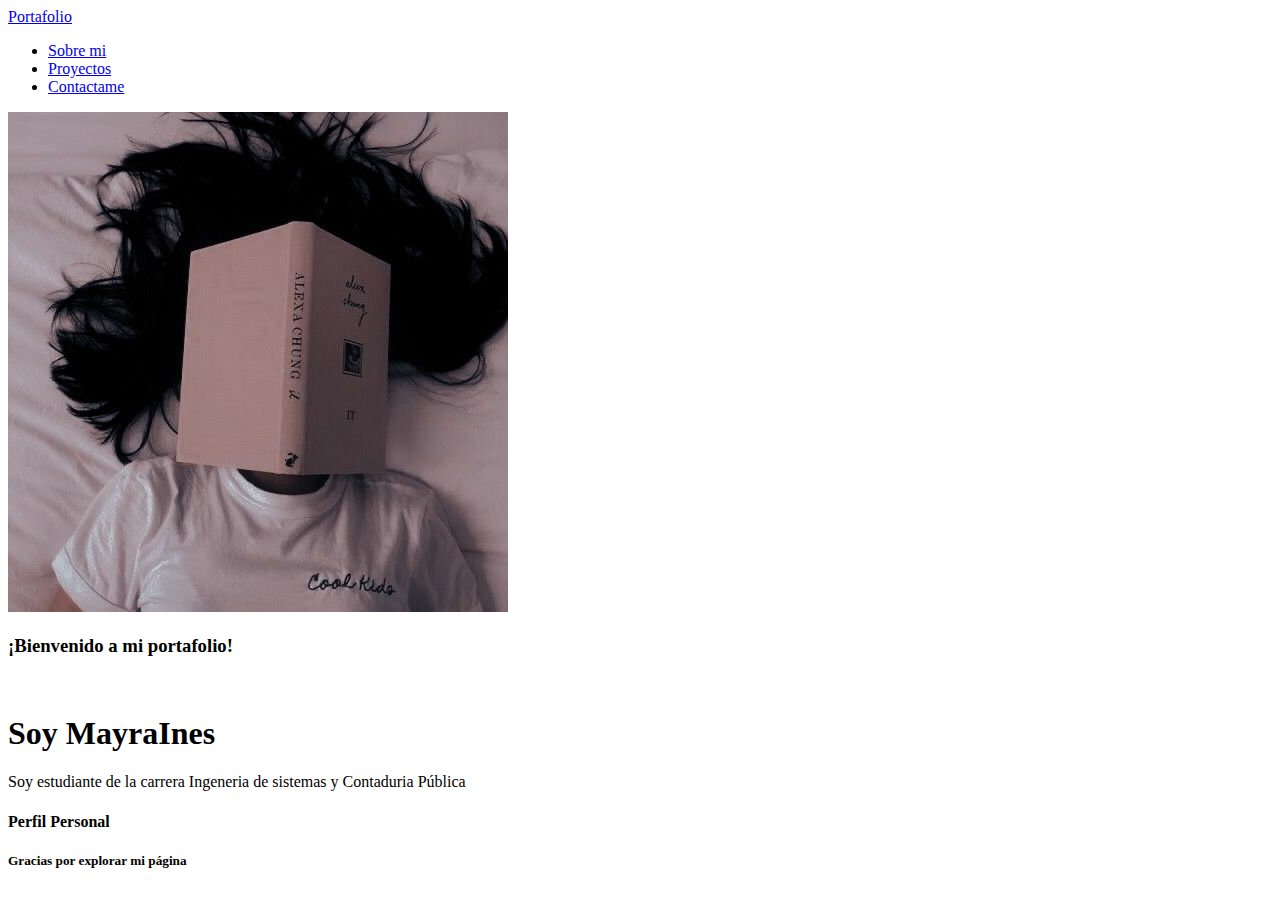
<file: newprortafolio/index.html>
<!DOCTYPE html>
<html lang="en">
<head>
    <meta charset="UTF-8">
    <meta name="viewport" content="width=device-width, initial-scale=1.0">
    <title>PORTAFOLIO</title>
    <link rel="stylesheet" href="style.css">
    <link rel="preconnect" href="https://fonts.googleapis.com">
    <link rel="preconnect" href="https://fonts.gstatic.com" crossorigin>
    <link href="https://fonts.googleapis.com/css2?family=Raleway:ital@1&display=swap" rel="stylesheet"> 
</head>
<body>  
    <header>
        <a href="#" class="logo">Porta<span>folio</span></a>
        <ul class="navbar">
            <li><a href="sobre.html">Sobre mi</a></li>
            <li><a href="proyect.html">Proyectos</a></li>
            <li><a href="contacts.html">Contactame</a></li>
        </ul>
    </header>
    <section class="incio">
        <div class="inicio-txt">
            <img src="photo.jfif" alt="imagen" class="img-inicio">
            <h3>¡Bienvenido a mi portafolio!</h3>
            <br>
            <h1>Soy Mayra<span>Ines</span></h1>
            <p> Soy estudiante de la carrera Ingeneria de sistemas y Contaduria Pública</p>
            </div>
    </section>
    <footer class="footer"> 
        <div class="footer-content">
          <h4>Perfil Personal</h4>
          <h5>Gracias por explorar mi página</h5>
        </div>
        <div class="sotial-networks">
          <i class="fab fa-instagram"></i>
          <i class="fab fa-linkedin"></i>
          <i class="fab fa-twitter-square"></i>
        </div>
      </footer>
</body>

</html>
</file>
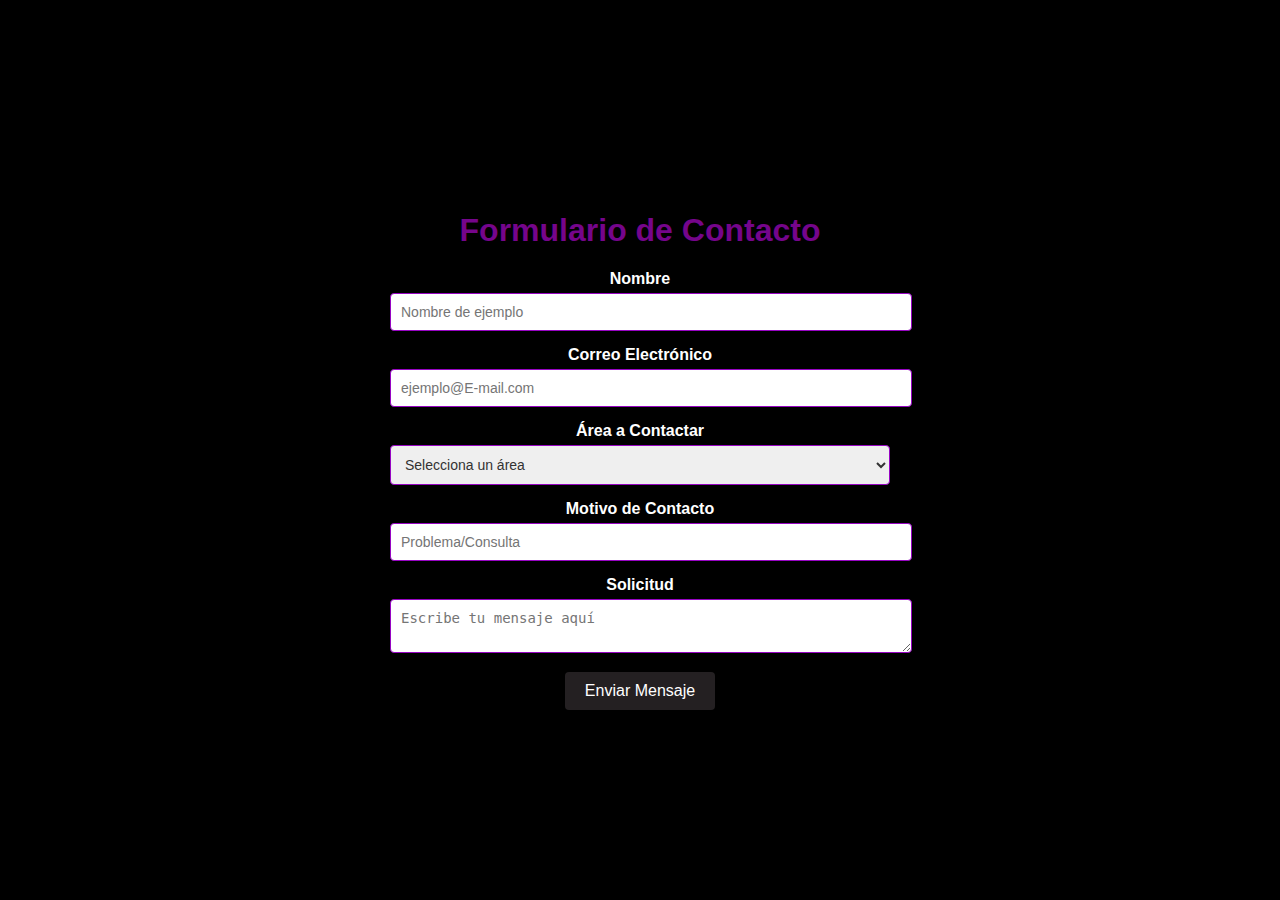
<file: contacto.html>
<!DOCTYPE html>
<html lang="en">
<head>
    <meta charset="UTF-8">
    <meta name="viewport" content="width=device-width, initial-scale=1.0">
    <title>Formulario de Contacto</title>
    <style>
        body {
            font-family: Arial, sans-serif;
            background-color: black;
            color: #75058b;
            margin: 0;
            padding: 0;
            display: flex;
            justify-content: center;
            align-items: center;
            min-height: 100vh;
        }
        
        .container {
            background-color: black;
            border-radius: 8px;
            padding: 20px;
            box-shadow: 0 2px 4px rgba(0, 0, 0, 0.1);
            width: 80%;
            max-width: 500px;
            text-align: center;
        }
        
        .elem-group {
            margin-bottom: 15px;
        }
        
        label {
            display: block;
            font-weight: bold;
            color: white;
            margin-bottom: 5px;
        }
        
        input[type="text"],
        input[type="email"],
        select,
        textarea {
            width: 100%;
            padding: 10px;
            border: 1px solid #9605c2;
            border-radius: 4px;
            font-size: 14px;
            color: #333;
        }
        
        button[type="submit"] {
            background-color: #242022;
            color: #fff;
            border: none;
            border-radius: 4px;
            padding: 10px 20px;
            cursor: pointer;
            font-size: 16px;
        }
        
        button[type="submit"]:hover {
            background-color: #75058b;
        }
    </style>
</head>
<body>
    <div class="container">
        <h1>Formulario de Contacto</h1>
        <form action="contact.php" method="post">
            <div class="elem-group">
                <label for="name">Nombre</label>
                <input type="text" id="name" name="visitor_name" placeholder="Nombre de ejemplo" pattern="[A-Za-z\s]{3,20}" required>
            </div>
            <div class="elem-group">
                <label for="E-mail">Correo Electrónico</label>
                <input type="email" id="E-mail" name="visitor_E-mail" placeholder="ejemplo@E-mail.com" required>
            </div>
            <div class="elem-group">
                <label for="department-selection">Área a Contactar</label>
                <select id="department-selection" name="concerned_department" required>
                    <option value="">Selecciona un área</option>
                    <option value="billing">Facturación</option>
                    <option value="marketing">Marketing</option>
                    <option value="technical support">Servicio al Cliente</option>
                </select>
            </div>
            <div class="elem-group">
                <label for="title">Motivo de Contacto</label>
                <input type="text" id="title" name="E-mail_title" required placeholder="Problema/Consulta" pattern="[A-Za-z0-9\s]{8,60}">
            </div>
            <div class="elem-group">
                <label for="message">Solicitud</label>
                <textarea id="message" name="visitor_message" placeholder="Escribe tu mensaje aquí" required></textarea>
            </div>
            <button type="submit">Enviar Mensaje</button>
        </form>
    </div>
</body>
</html>
</file>
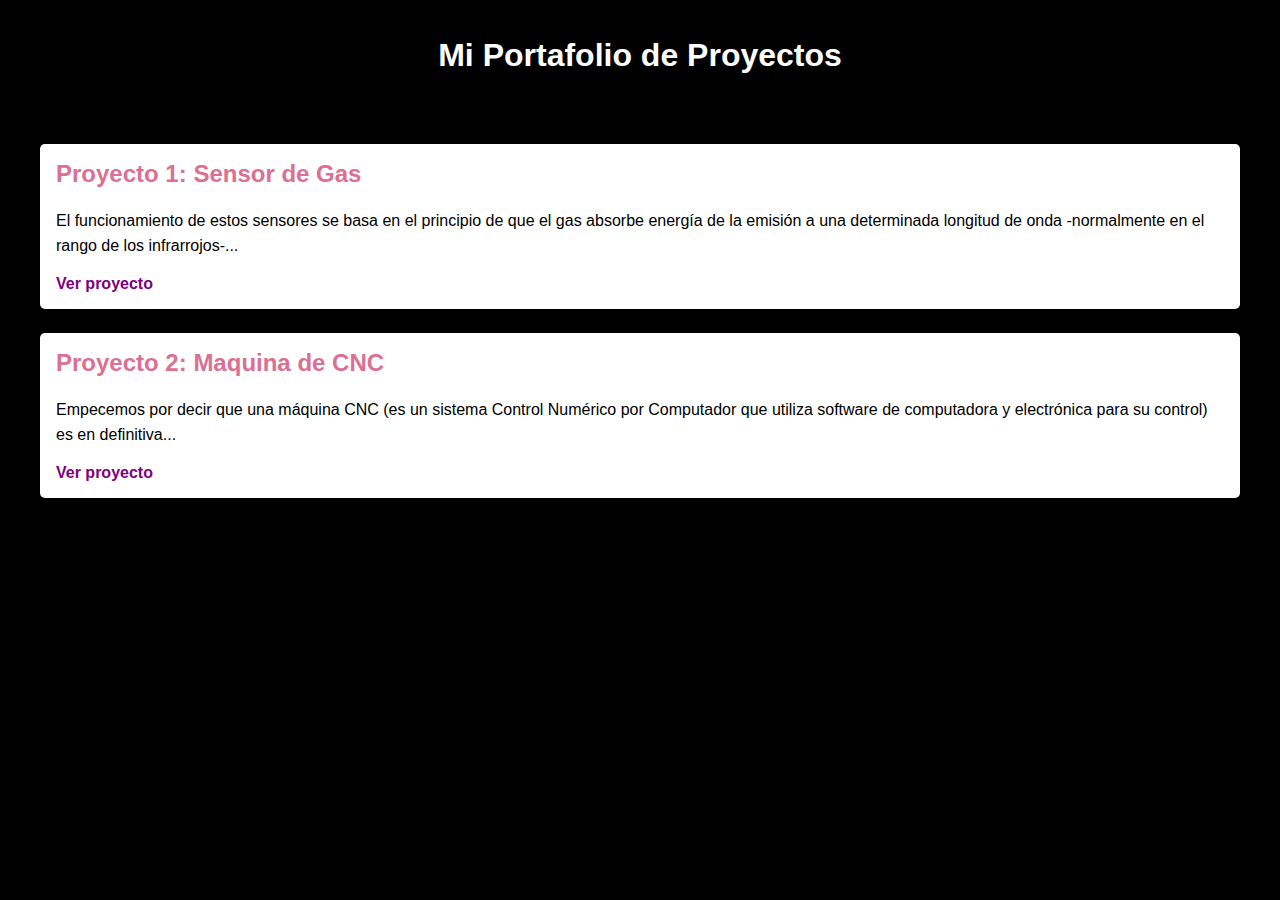
<file: estudio.html>
<!DOCTYPE html>
<html lang="en">
<head>
    <meta charset="UTF-8">
    <meta name="viewport" content="width=device-width, initial-scale=1.0">
    <title>Mi Portafolio</title>
    <style>
        body {
            font-family: Arial, sans-serif;
            background-color: black;
            margin: 0;
            padding: 0;
        }
        header {
            background-color: black;
            color: white;
            text-align: center;
            padding: 1em;
        }
        .container {
            max-width: 1200px;
            margin: auto;
            padding: 2em;
        }
        .project {
            background-color: #fff;
            padding: 1em;
            border-radius: 5px;
            box-shadow: 0 2px 4px rgba(0, 0, 0, 0.1);
            margin-bottom: 1.5em;
        }
        .project h2 {
            color: palevioletred;
            margin-top: 0;
        }
        .project p {
            line-height: 1.6;
        }
        .project a {
            color: purple;
            text-decoration: none;
            font-weight: bold;
        }
    </style>
</head>
<body>
    <header>
        <h1 style="color: #fff;">Mi Portafolio de Proyectos</h1>
    </header>
    <div class="container">
        <div class="project">
            <h2>Proyecto 1: Sensor de Gas</h2>
            <p>El funcionamiento de estos sensores se basa en el principio de que el gas absorbe energía de la emisión a una determinada longitud de onda -normalmente en el rango de los infrarrojos-...</p>
            <a href="proyecto1.html">Ver proyecto</a>
        </div>
        <div class="project">
            <h2>Proyecto 2: Maquina de CNC</h2>
            <p>Empecemos por decir que una máquina CNC (es un sistema Control Numérico por Computador que utiliza software de computadora y electrónica para su control) es en definitiva...</p>
            <a href="proyecto2.html">Ver proyecto</a>
        </div>
    </div>
</body>
</html>
</file>
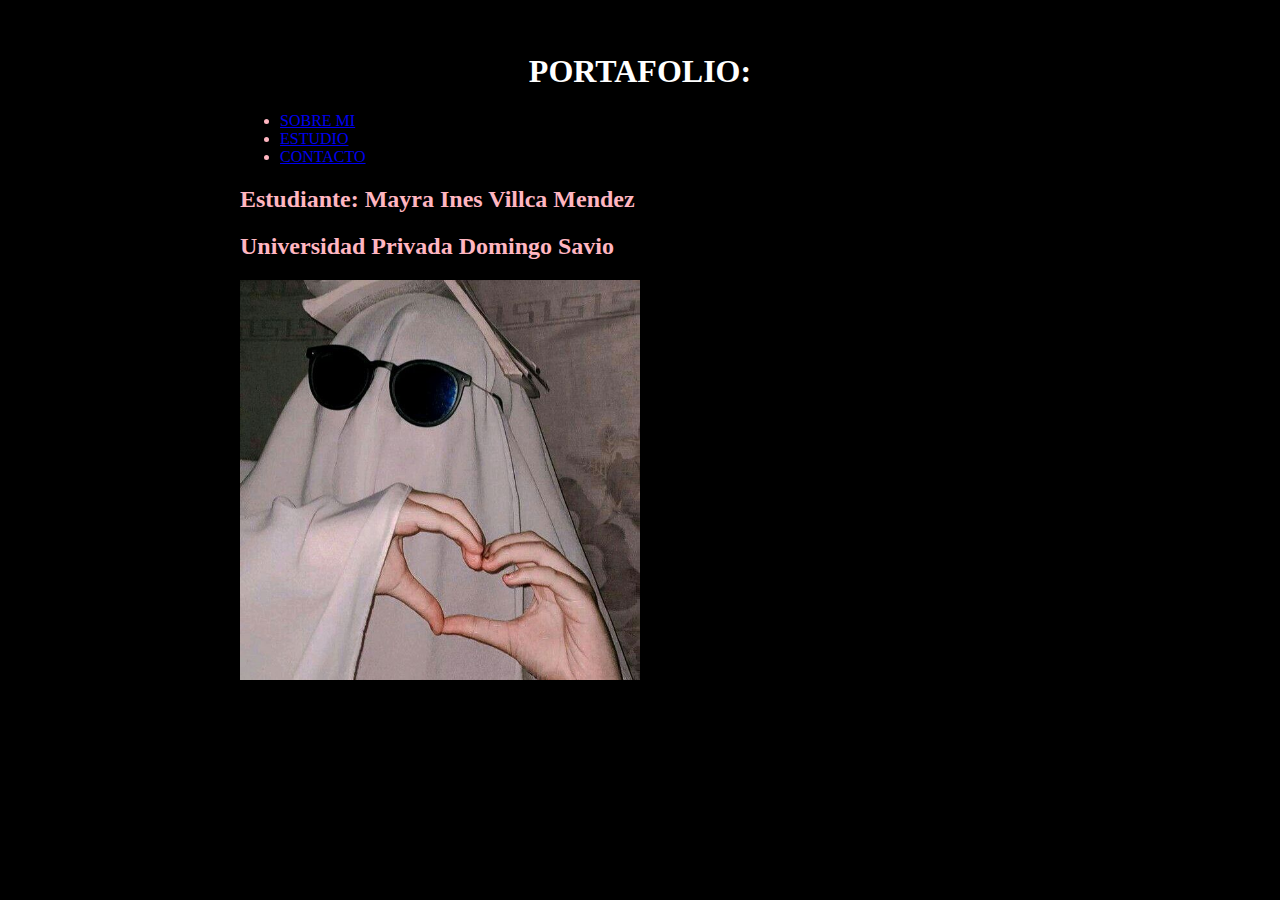
<file: portafolione.html>
<!DOCTYPE html>
<html lang="en">
    <head>
        <meta charset="UTF-8">
        <meta name="viewport" content="width=device-width, initial-scale=1.0">
        <title>Portafolio</title>
        <style> 
            .menu{
                text-align: right;
            }
            body{
                background-color:black;
                text-align: left;
                color: lightpink;
                max-width: 800px;
                margin: auto;
                background-color: black;
                padding: 2em;
                border-radius: 5px;
                box-shadow: 0 2px 4px rgba(0, 0, 0, 0.1);
            }
            h1{
                color: white;
                text-align: center;
            }  
            
        </style>
    </head> 
    <div id="menu">
        <h1>PORTAFOLIO:</h1>
        <ul>
            <li><a href="sobremi.html">SOBRE MI</a></li>
            <li><a href="estudio.html">ESTUDIO </a></li>
            <li><a href="contacto.html">CONTACTO </a></li>
        </ul>
    </div> 
    <div> </div>      
    <body>
        <h2>Estudiante: Mayra Ines Villca Mendez</h2>
        <h2>Universidad Privada Domingo Savio</h2> 
        <img src="src/img/perfil.jpg" width="400px" height="400px">  
    </body>
</html>
</file>
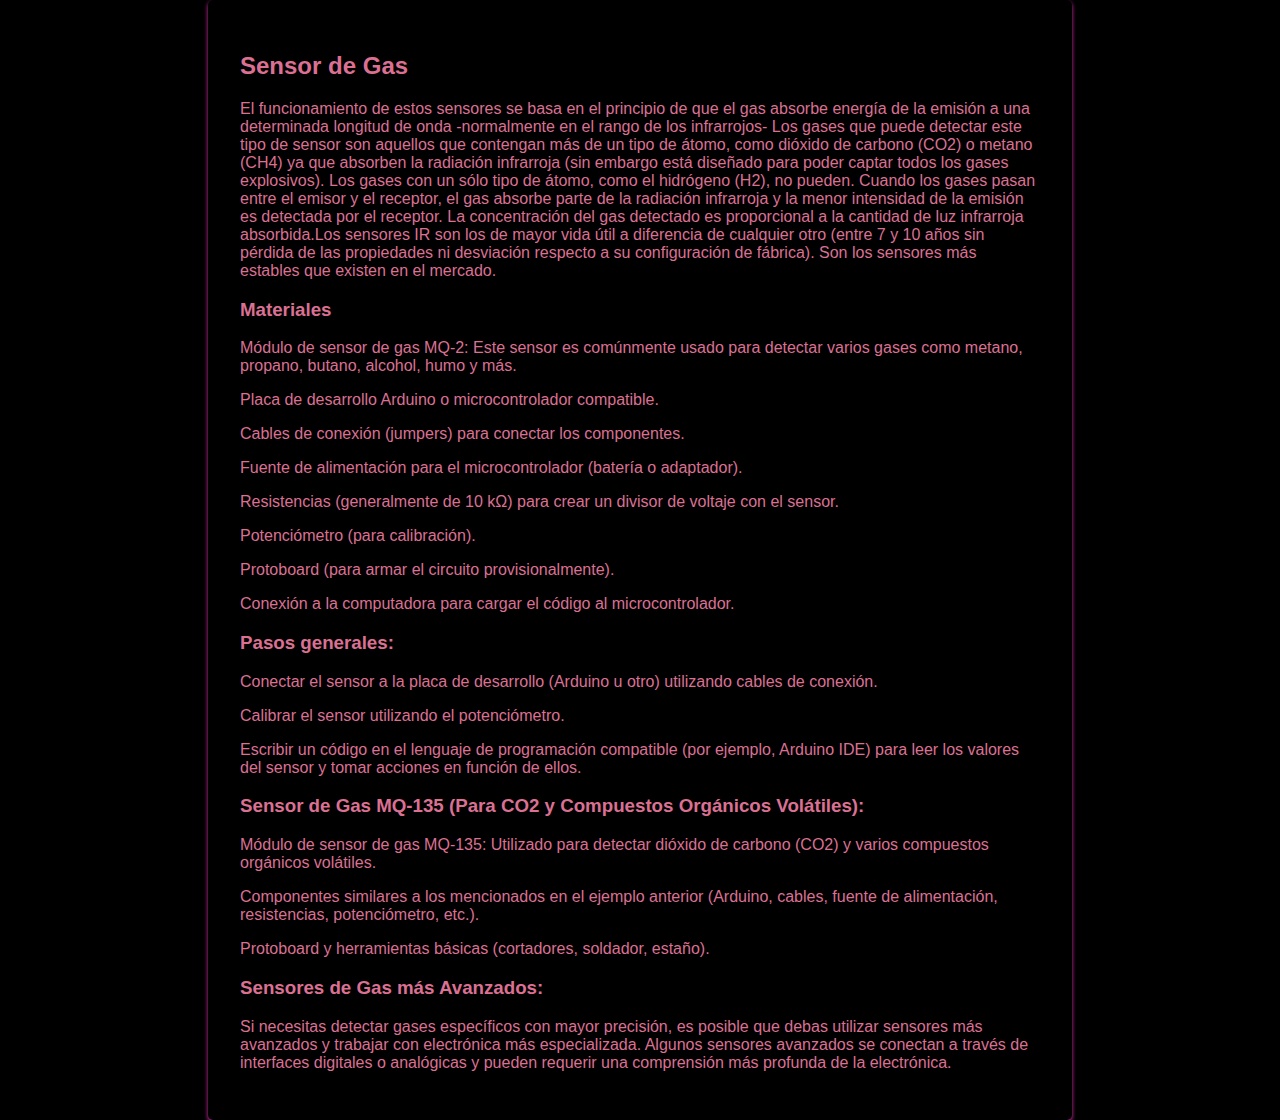
<file: proyecto1.html>
<!DOCTYPE html>
<html lang="en">
<head>
    <meta charset="UTF-8">
    <meta name="viewport" content="width=device-width, initial-scale=1.0">
    <title>Mi Proyecto</title>
    <style>
        body {
            font-family: Arial, sans-serif;
            background-color: black;
            color: palevioletred;
            margin: 0;
            padding: 0;
        }
        .project {
            max-width: 800px;
            margin: auto;
            padding: 2em;
            border-radius: 5px;
            box-shadow: 0 2px 4px rgb(219, 45, 167);
        }
    </style>
</head>
<body>
    <div class="project">
        <h2>Sensor de Gas</h2>
        <p>El funcionamiento de estos sensores se basa en el principio de que el gas absorbe energía de la emisión a una determinada longitud de onda -normalmente en el rango de los infrarrojos- Los gases que puede detectar este tipo de sensor son aquellos que contengan más de un tipo de átomo, como dióxido de carbono (CO2) o metano (CH4) ya que absorben la radiación infrarroja (sin embargo está diseñado para poder captar todos los gases explosivos). Los gases con un sólo tipo de átomo, como el hidrógeno (H2), no pueden. Cuando los gases pasan entre el emisor y el receptor, el gas absorbe parte de la radiación infrarroja y la menor intensidad de la emisión es detectada por el receptor. La concentración del gas detectado es proporcional a la cantidad de luz infrarroja absorbida.Los sensores IR son los de mayor vida útil a diferencia de cualquier otro (entre 7 y 10 años sin pérdida de las propiedades ni desviación respecto a su configuración de fábrica). Son los sensores más estables que existen en el mercado.</p>
        <h3>Materiales</h3>
         <p>Módulo de sensor de gas MQ-2: Este sensor es comúnmente usado para detectar varios gases como metano, propano, butano, alcohol, humo y más.</p>
         <p>Placa de desarrollo Arduino o microcontrolador compatible.</p>
         <p>Cables de conexión (jumpers) para conectar los componentes.</p>
         <p>Fuente de alimentación para el microcontrolador (batería o adaptador).</p>
         <p>Resistencias (generalmente de 10 kΩ) para crear un divisor de voltaje con el sensor.</p>
         <p>Potenciómetro (para calibración).</p>
         <p>Protoboard (para armar el circuito provisionalmente).</p>
         <p>Conexión a la computadora para cargar el código al microcontrolador.</p>
         <h3>Pasos generales:</h3>
         <p>Conectar el sensor a la placa de desarrollo (Arduino u otro) utilizando cables de conexión.</p>
         <p>Calibrar el sensor utilizando el potenciómetro.</p>
         <p>Escribir un código en el lenguaje de programación compatible (por ejemplo, Arduino IDE) para leer los valores del sensor y tomar acciones en función de ellos.</p>
         <h3>Sensor de Gas MQ-135 (Para CO2 y Compuestos Orgánicos Volátiles):</h3>
         <p>Módulo de sensor de gas MQ-135: Utilizado para detectar dióxido de carbono (CO2) y varios compuestos orgánicos volátiles.</p>
         <p>Componentes similares a los mencionados en el ejemplo anterior (Arduino, cables, fuente de alimentación, resistencias, potenciómetro, etc.).</p>
         <p>Protoboard y herramientas básicas (cortadores, soldador, estaño).</p>
         <h3>Sensores de Gas más Avanzados:</h3>
        <P>Si necesitas detectar gases específicos con mayor precisión, es posible que debas utilizar sensores más avanzados y trabajar con electrónica más especializada. Algunos sensores avanzados se conectan a través de interfaces digitales o analógicas y pueden requerir una comprensión más profunda de la electrónica.</P>
        <p></p>
        <p></p>
    </div>
</body>
</html>
</file>
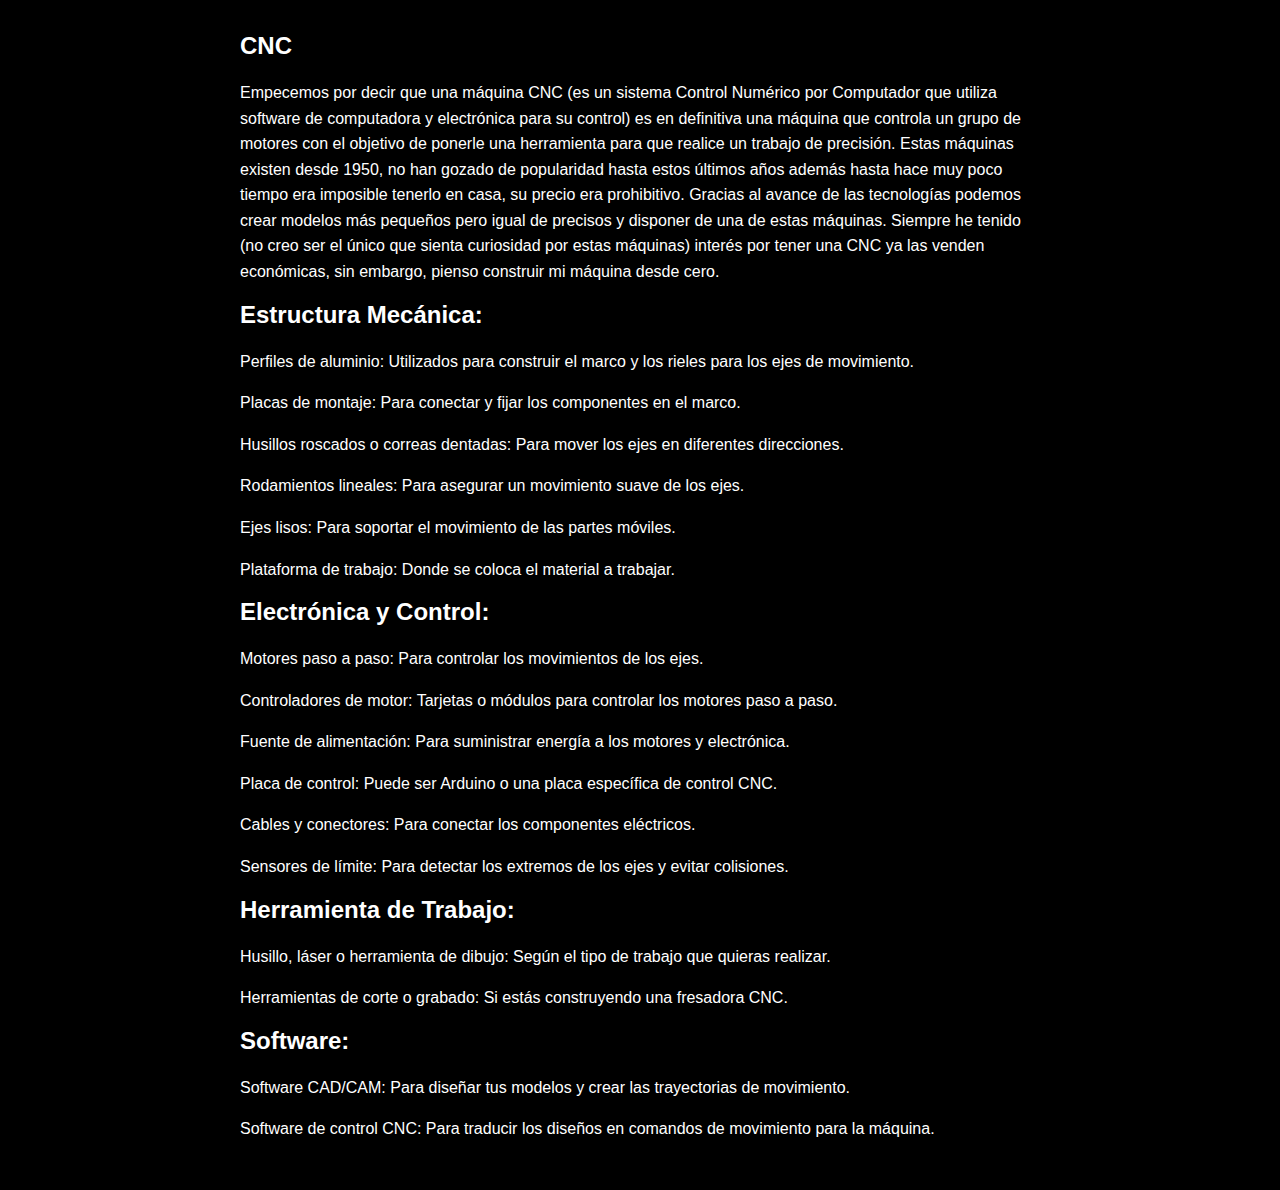
<file: proyecto2.html>
<!DOCTYPE html>
<html lang="en">
<head>
    <meta charset="UTF-8">
    <meta name="viewport" content="width=device-width, initial-scale=1.0">
    <title>Mi Proyecto</title>
    <style>
        body {
            font-family: Arial, sans-serif;
            color: white;
            background-color: black;
            margin: 0;
            padding: 0;
        }
        .project {
            max-width: 800px;
            margin: auto;
            background-color: black;
            padding: 2em;
            border-radius: 5px;
            box-shadow: 0 2px 4px rgba(0, 0, 0, 0.1);
        }
        .project h2 {
            margin-top: 0;
        }
        .project p {
            line-height: 1.6;
        }
    </style>
</head>
<body>
    <div class="project">
        <h2>CNC</h2>
        <p>Empecemos por decir que una máquina CNC (es un sistema Control Numérico por Computador que utiliza software de computadora y electrónica para su control) es en definitiva una máquina que controla un grupo de motores con el objetivo de ponerle una herramienta para que realice un trabajo de precisión. Estas máquinas existen desde 1950, no han gozado de popularidad hasta estos últimos años además hasta hace muy poco tiempo era imposible tenerlo en casa, su precio era prohibitivo. Gracias al avance de las tecnologías podemos crear modelos más pequeños pero igual de precisos y disponer de una de estas máquinas. Siempre he tenido (no creo ser el único que sienta curiosidad por estas máquinas) interés por tener una CNC ya las venden económicas, sin embargo, pienso construir mi máquina desde cero.</p>
        <h2>Estructura Mecánica:</h2>
        <p>Perfiles de aluminio: Utilizados para construir el marco y los rieles para los ejes de movimiento.</p>
        <p>Placas de montaje: Para conectar y fijar los componentes en el marco.</p>
        <p>Husillos roscados o correas dentadas: Para mover los ejes en diferentes direcciones.</p>
        <p>Rodamientos lineales: Para asegurar un movimiento suave de los ejes.</p>
        <p>Ejes lisos: Para soportar el movimiento de las partes móviles.</p>
        <p>Plataforma de trabajo: Donde se coloca el material a trabajar.</p>
        <h2>Electrónica y Control:</h2>
        <p>Motores paso a paso: Para controlar los movimientos de los ejes.</p>
        <p>Controladores de motor: Tarjetas o módulos para controlar los motores paso a paso.</p>
        <p>Fuente de alimentación: Para suministrar energía a los motores y electrónica.</p>
        <p>Placa de control: Puede ser Arduino o una placa específica de control CNC.</p>
        <p>Cables y conectores: Para conectar los componentes eléctricos.</p>
        <p>Sensores de límite: Para detectar los extremos de los ejes y evitar colisiones.</p>
        <h2>Herramienta de Trabajo:</h2>
        <p>Husillo, láser o herramienta de dibujo: Según el tipo de trabajo que quieras realizar.</p>
        <p>Herramientas de corte o grabado: Si estás construyendo una fresadora CNC.</p>
        <h2>Software:</h2>
        <p>Software CAD/CAM: Para diseñar tus modelos y crear las trayectorias de movimiento.</p>
        <p>Software de control CNC: Para traducir los diseños en comandos de movimiento para la máquina.</p>
        

        
    </div>
</body>
</html>
</file>
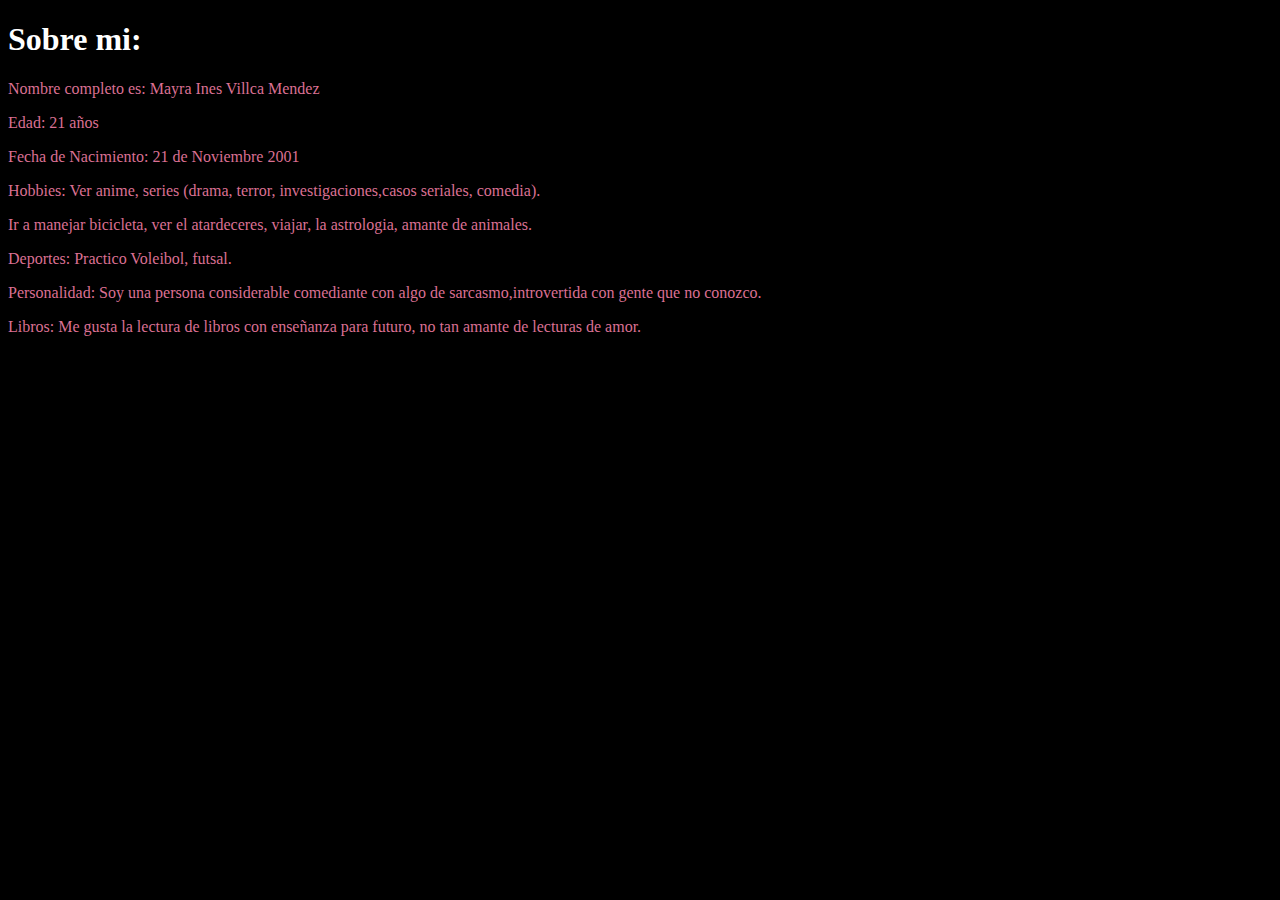
<file: sobremi.html>
<!DOCTYPE html>
<html lang="en">
<head>
    <meta charset="UTF-8">
    <meta name="viewport" content="width=device-width, initial-scale=1.0">
    <title>SOBRE MI</title>
    <style>
        body{
            color: palevioletred;
            background-color: black;

        }
        h1{
            color: white;
            text-align: justify;
        }
    </style>
</head>
<body>
    <h1>Sobre mi:</h1>
    <p>Nombre completo es: Mayra Ines Villca Mendez</p>
    <p>Edad: 21 años</p>
    <p>Fecha de Nacimiento: 21 de Noviembre 2001</p>
    <p>Hobbies: Ver anime, series (drama, terror, investigaciones,casos seriales, comedia).</p>
    <p>Ir a manejar bicicleta, ver el atardeceres, viajar, la astrologia, amante de animales.</p>
    <p>Deportes: Practico Voleibol, futsal.</p>
    <p>Personalidad: Soy una persona considerable comediante con algo de sarcasmo,introvertida con gente que no conozco.</p>
    <p>Libros: Me gusta la lectura de libros con enseñanza para futuro, no tan amante de lecturas de amor.</p>
</body>
</html>
</file>
<file: newprortafolio/style.css>
*¨{
    padding: 0;
    margin: 0;
    box-sizing: border-box;
    list-style: none;
    text-decoration: none;
    border: none;
    scroll-behavior: smooth;
    font-family:'Raleway', sans-serif;
}
:root{
    --text-color:#F79BD3;
    --bg-color:#
}
</file>
